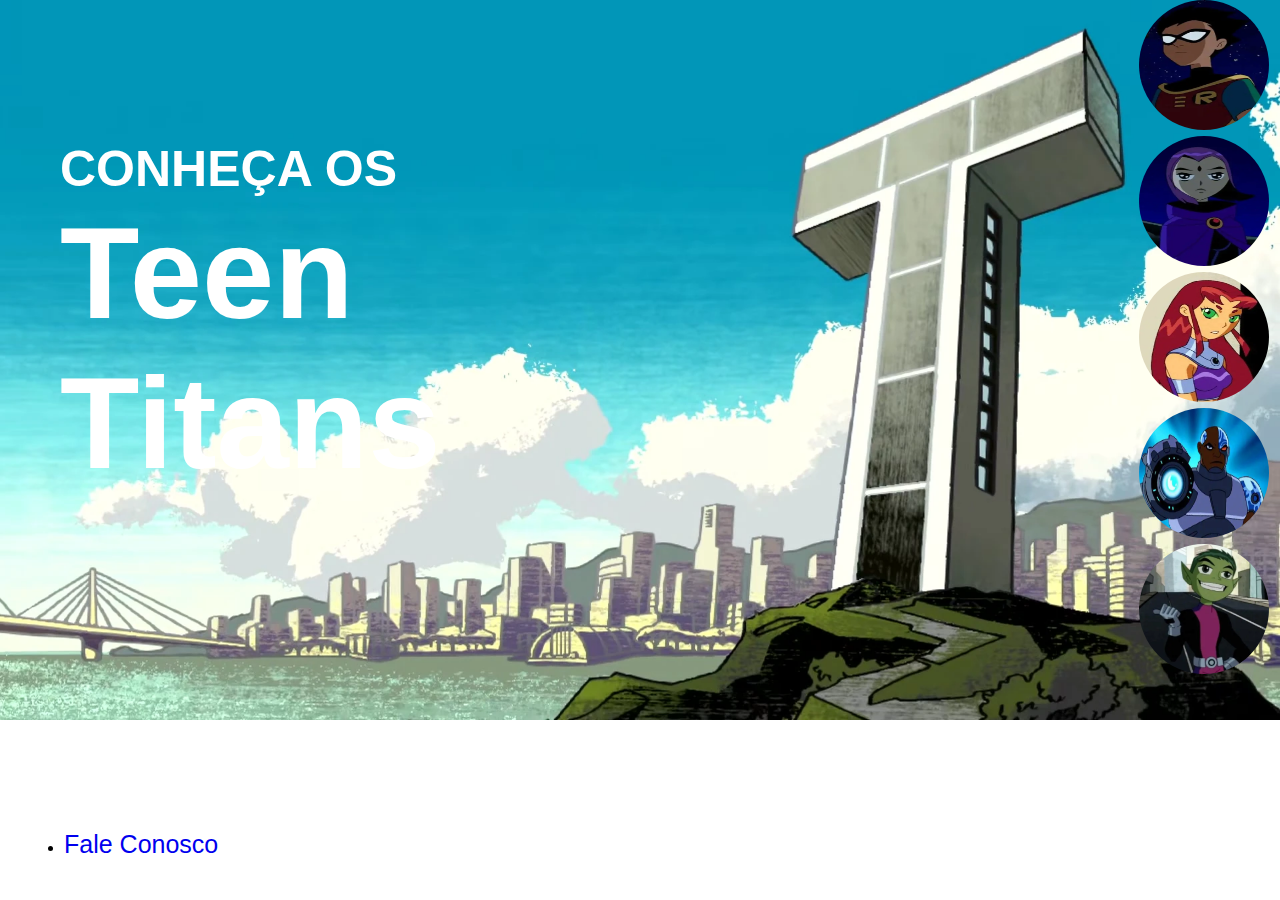
<file: index.html>
<!DOCTYPE html>
<html lang="en">
<head>
    <meta charset="UTF-8">
    <meta name="viewport" content="width=device-width, initial-scale=1.0">
    <title>Jovens Titãs</title>
    <link rel="stylesheet" href="style.css">
</head>
<body>

    <!--Seção Título-->
    <section>
    <h2>CONHEÇA OS</h2>
    <h1 id="titulo">Teen Titans</h1>
    </section>

    <!--Seção Baners-->
    <div id="baners">
        <div class="item-baners">
            <ul>
                <li><a href="robin.html">
                    <img src="./imagens/imagem.robin.webp" alt="imagem" class="img-logo">
                </a></li>
            </ul>
        </div>

        <div class="item-baners">
            <ul>
                 <li><a href="ravena.html">
                    <img src="./imagens/imagem.ravena.webp" alt="imagem" class="img-logo">
                 </a></li>
            </ul>
        </div>

        <div class="item-baners">
            <ul>
                <li><a href="estelar.html">
                    <img src="./imagens/imagem.estelar.webp" alt="imagem" class="img-logo">
                </a></li>
            </ul>
        </div>

        <div class="item-baners">
            <ul>
                 <li><a href="cyborg.html">
                    <img src="./imagens/imagem.cyborg.webp" alt="imagem" class="img-logo">
                 </a></li>
            </ul>
        </div>

        <div class="item-baners">
            <ul>
                <li><a href="./mutano.html">
                    <img src="./imagens/imagem.mutano.webp" alt="imagem" class="img-logo">
                </a></li>
            </ul>
        </div>
        <div class="formulario-titan">
            <ul>
                <li><a href="./index_form.html">Fale Conosco</a></li>
            </ul>
        </div>
    </div>
</body>
</html>
</file>
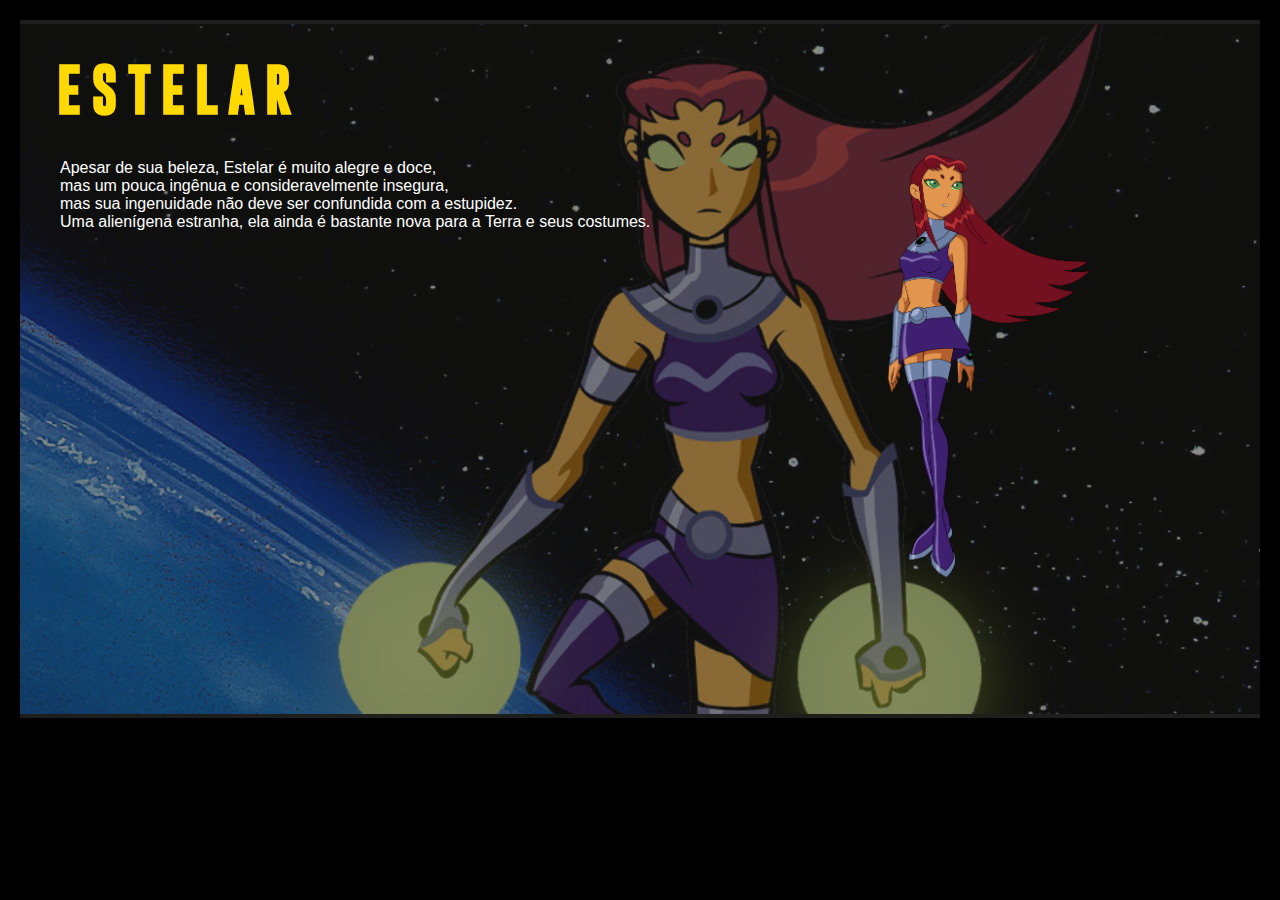
<file: estelar.html>
<!DOCTYPE html>
<html lang="en">
<head>
    <meta charset="UTF-8">
    <meta name="viewport" content="width=device-width, initial-scale=1.0">
    <link rel="stylesheet" href="estelar.css">
    <title>Estelar</title>
</head>
<body>
    
    <!--Seção Título-->
    <h1>ESTELAR</h1>

    <!--Seção de Texto-->
    <div id="item-texto">
        <p>Apesar de sua beleza, Estelar é muito alegre e doce,<br> mas um pouca ingênua e consideravelmente insegura,<br> mas sua ingenuidade não deve ser confundida com a estupidez.<br> Uma alienígena estranha, ela ainda é bastante nova para a Terra e seus costumes.</p>
    </div>

    <!--Seção Imagem-->
    <div id="item-baners">
        <img src="./itens.estelar/Estelar.render.png" alt="imagem" id="foto">
    </div>
    

</body>
</html>
</file>
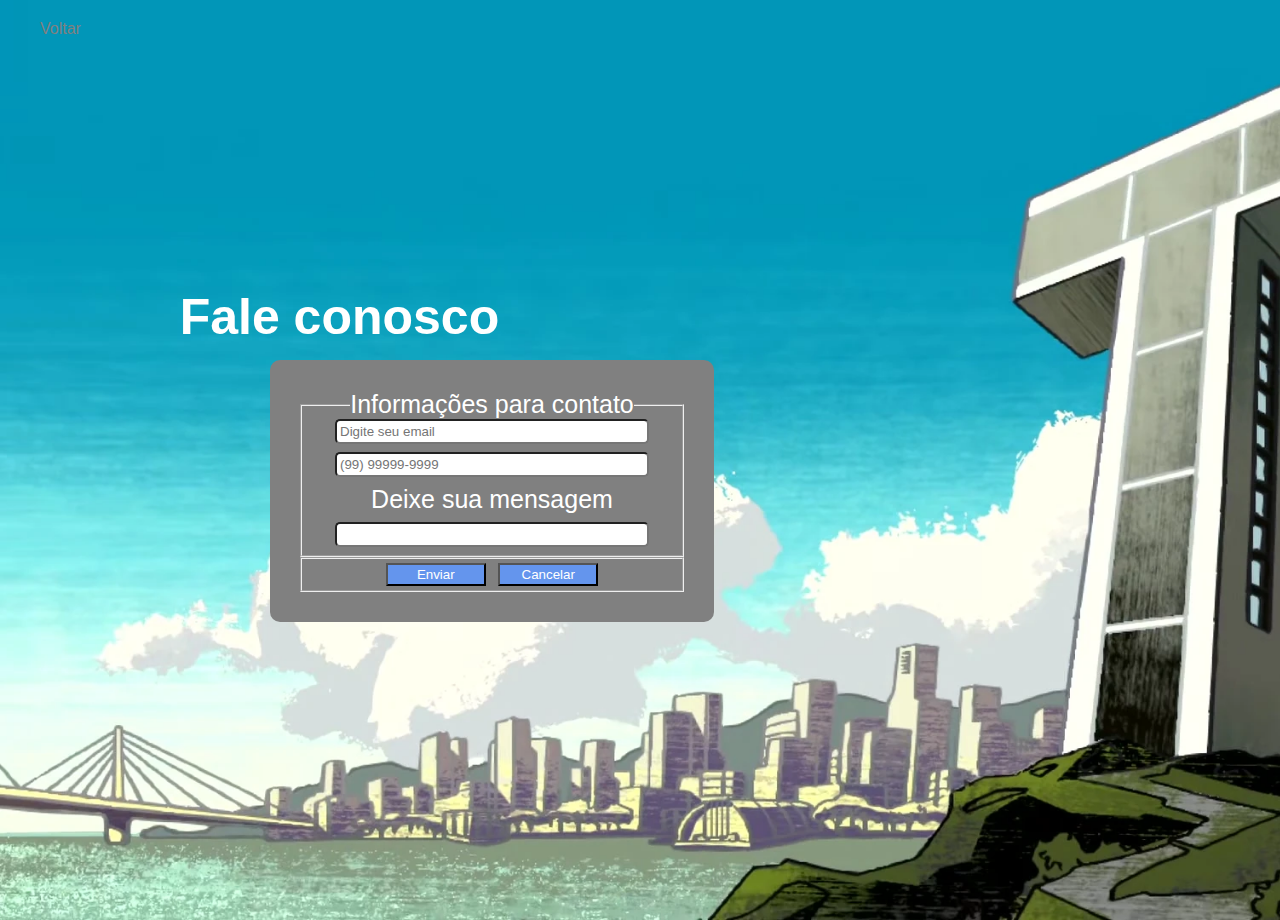
<file: index_form.html>
<!DOCTYPE html>
<html lang="en">
<head>
    <meta charset="UTF-8">
    <meta name="viewport" content="width=device-width, initial-scale=1.0">
    <title>Formulário</title>
    <link rel="stylesheet" href="style3.css">
</head>
<body>

    <header id="topo">
        <nav>
            <a href="./index.html">Voltar</a>
        </nav>
    </header>
    
    <h1>Fale conosco</h1>

    <form action="#" method="get">

        <fieldset>
        <legend>Informações para contato</legend>
        <input type="email" name="login" id="login" 
        placeholder="Digite seu email" required />

        <input type="tel" name="telefone" id="telefone"
        placeholder="(99) 99999-9999" required />

        <legend>Deixe sua mensagem</legend>
        <input type="text" name="texto" id="text">
        </fieldset>

        <fieldset>
            <input type="submit" value="Enviar" id="enviar"/>
            <input type="reset" value="Cancelar" id="Cancelar"/>
        </fieldset>
    </form>
</body>
</html>
</file>
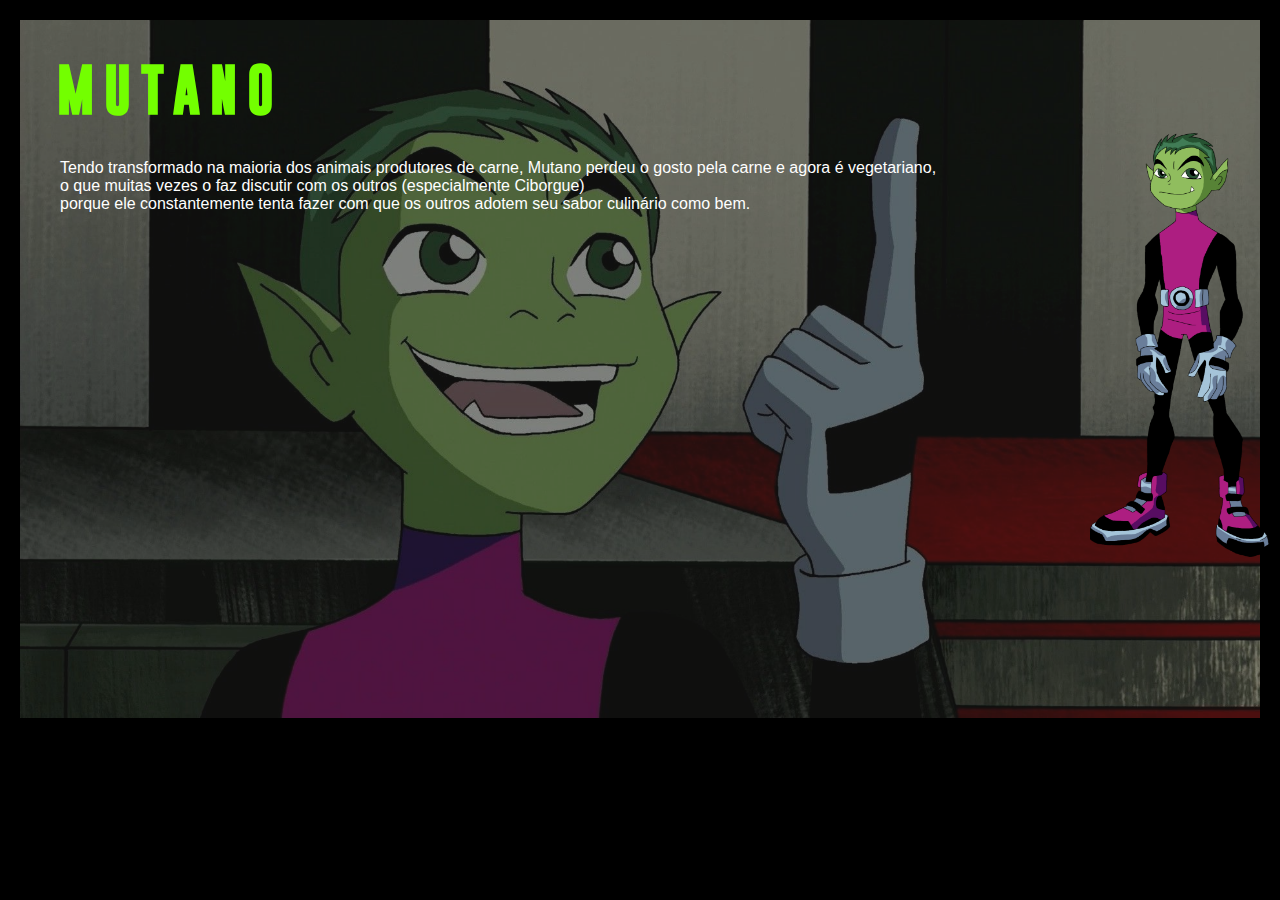
<file: mutano.html>
<!DOCTYPE html>
<html lang="en">
<head>
    <meta charset="UTF-8">
    <meta name="viewport" content="width=device-width, initial-scale=1.0">
    <link rel="stylesheet" href="mutano.css">
    <title>Mutano</title>
</head>
<body>
    
    <!--Seção Título-->
    <h1>MUTANO</h1>

    <!--Seção de Texto-->
    <div id="item-texto">
        <p>Tendo transformado na maioria dos animais produtores de carne, Mutano perdeu o gosto pela carne e agora é vegetariano,<br> o que muitas vezes o faz discutir com os outros (especialmente Ciborgue)<br> porque ele constantemente tenta fazer com que os outros adotem seu sabor culinário como bem. </p>
    </div>

    <!--Seção Imagem-->
    <div id="item-baners">
        <img src="./itens.mutano/Render.png" alt="imagem" id="foto">
    </div>
    

</body>
</html>
</file>
<file: style.css>
/*Página Geral*/

*{
    margin: 0;
    padding: 0;
    font-family: sans-serif,Arial, Helvetica, sans-serif;
}
.img-logo{
    width: 130px;
    height: 130px;
    border-radius: 100px;
    margin-left: 89%;
    border: 100%;
    min-width: 130px;
    max-width: 130px;
}

body{
    background-image: url("imagens/TORRE_DE_LOS_TITANES.webp");
    background-repeat: no-repeat;
    background-size: cover;
}

section{
    position: absolute;
    flex-direction: column;
    align-items: flex-start;
    padding: 60px;
    width: 50%;
    margin-top: 80px;
}

h2{
    color: white;
    font-size: 50px;
}


#titulo{
    color: white;
    font-size: 130px;
    font-weight: bold;
}

a{
    text-decoration: none;
    font-size: 25px;
}

a:hover{
    cursor: pointer;
    text-decoration: underline;
}

.item-conosco{
    width: 50%;
    position: relative;
    left: 44%;
}

.formulario-titan{
    width: 30%;
    position: relative;
    left: 5%;
    top: 150px;
}

#lista{
    list-style: none;
}

#link{
    color: rgb(0, 0, 0);
}

#lista-mutano{
    list-style: NONE;
}
</file>
<file: estelar.css>
*{
    margin: 20px;
    padding: 0;
}

#topo a{
    color: rgb(255, 217, 0);
    text-decoration: none;
}

#topo a:hover{
    text-decoration: underline;
}

body{
    background-color: black;
    margin: 0;
    background-image: url(./itens.estelar/fundo\ \(2\).png);
    background-repeat: no-repeat;
    background-size: 100%;
}


@font-face {
        font-family: "Robin";
        src: url("./itens.robin/Gobold\ Bold.otf");
    }

h1{
    color: rgb(255, 217, 0);
    margin: 37px;
    letter-spacing: 10px;
    font-family: "Robin";
    font-size: 50px;
}

#item-texto{
    color: white;
    margin: px;
    font-family: Arial, Helvetica, sans-serif;
}

img{
    width: 215px;
    display: inline;
    position: relative;
    left: 70%;
    bottom: 100px;
    margin: 0px;
}
</file>
<file: style3.css>
/*Página do Formulario*/
*{
    margin: 0;
    padding: 0;
    font-family: sans-serif,Arial, Helvetica, sans-serif;
}

body{
    background-image: url("imagens/TORRE_DE_LOS_TITANES.webp");
    background-repeat: no-repeat;
    background-size: cover;
    padding: 0px;
    margin: 0px;
    min-height: 100vh;
}

header{
    margin-top: 20px;
}

#topo a{
    color: grey;
    text-decoration: none;
    padding: 40px 20px;
    margin: 20px;
}

#topo a:hover{
    text-decoration: underline;
}


form{
    background-color: grey;
    padding: 30px;
    width: 30%;
    text-align: center;
    position: absolute;
    left: 270px;
    top: 40%;
    border-radius: 10px;
}

#login{
    width: 80%;
    border-radius: 5px;
    padding: 3px;
}

#telefone{
    width: 80%;
    border-radius: 5px;
    padding: 3px;
    margin: 8px;
}

#text{
    width: 80%;
    border-radius: 5px;
    padding: 3px;
    margin: 8px;
}

legend{
    font-size: 25px;
}

#enviar{
    margin: 4px;
    padding: 2px;
    width: 100px;
    color: white;
    background-color: cornflowerblue;
}

#Cancelar{
    margin: 4px;
    padding: 2px;
    width: 100px;
    color: white;
    background-color: cornflowerblue;
}

#enviar, #Cancelar:hover{
    cursor: pointer;
}

legend{
    color: white;
}

h1{
    color: white;
    font-size: 50px;
    position: absolute;
    top: 32%;
    right: 61%;
}
</file>
<file: mutano.css>
*{
    margin: 20px;
    padding: 0;
}

body{
    background-color: black;
    margin: 0;
    background-image: url(./itens.mutano/fundo\ \(3\).png);
    background-repeat: no-repeat;
    background-size: 100%;
}


@font-face {
        font-family: "Robin";
        src: url("./itens.robin/Gobold\ Bold.otf");
    }

h1{
    color: rgb(115, 255, 0);
    margin: 37px;
    letter-spacing: 10px;
    font-family: "Robin";
    font-size: 50px;
}

#item-texto{
    color: white;
    margin: px;
    font-family: Arial, Helvetica, sans-serif;
}

img{
    width: 180px;
    display: inline;
    position: relative;
    left: 1050px;
    bottom: 100px;
    margin: 0px;
}
</file>
